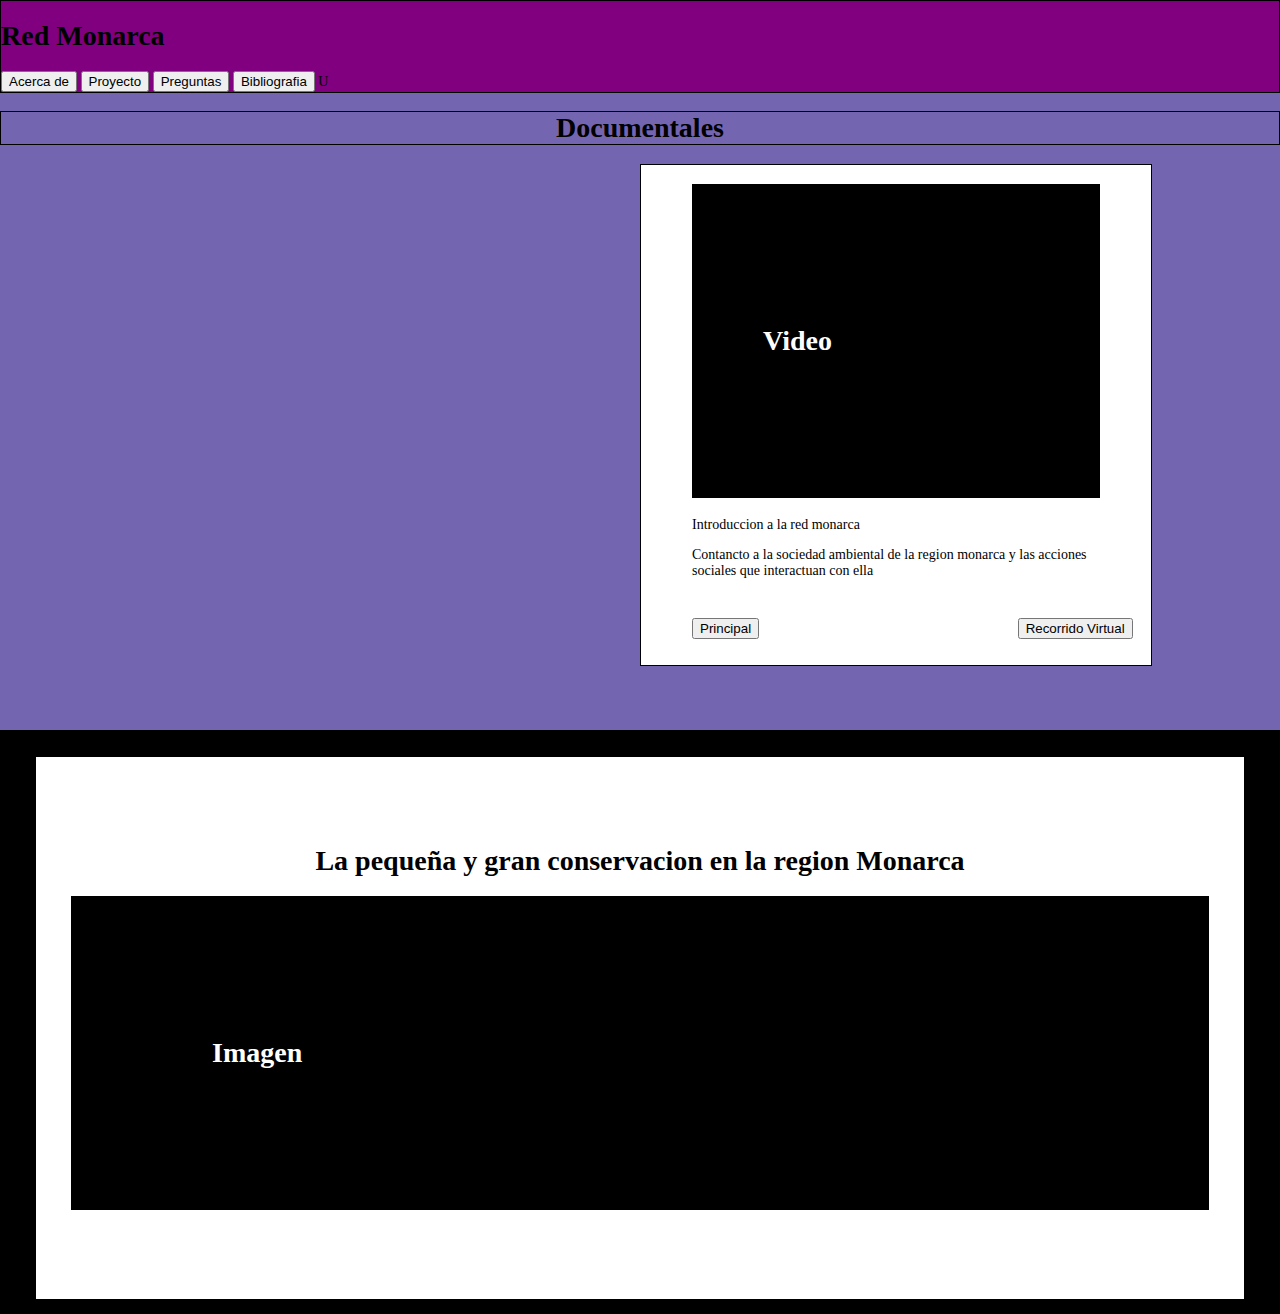
<file: Examen/index.html>
<!DOCTYPE html>
<html lang="en" dir="ltr">
  <head>
    <meta charset="utf-8">
    <title>Examen</title>
    <link rel="stylesheet" href="style.css">
  </head>

    <header>
        <h1>Red Monarca</h1>
        <button>Acerca de</button>
        <button>Proyecto</button>
        <button>Preguntas</button>
        <button>Bibliografia</button>
        <label>U</label>
    </header>

  <body>

    <main>

      <article>

        <h1 align="center">Documentales</h1>

          <form action="">

            <div>
            
              <h1 name="video">Video</h1>
            </div>

            <div>
              <p>Introduccion a la red monarca</p>
              <p>Contancto a la sociedad ambiental de la region monarca y las acciones <br>
                sociales que interactuan con ella</p>

              <button name="principal">Principal</button>
              <button name="virtual">Recorrido Virtual</button>

            </div>

          </form>



      </article>

    </main>

  </body>

  <footer>

    <form name="footer">

      <div>
        <h1 name="text" align="center">La pequeña y gran conservacion en la region Monarca</h1>
      </div>

      <div>
        <h1 name="imagenFoot">Imagen</h1>
      </div>

    </form>

  </footer>

</html>
</file>
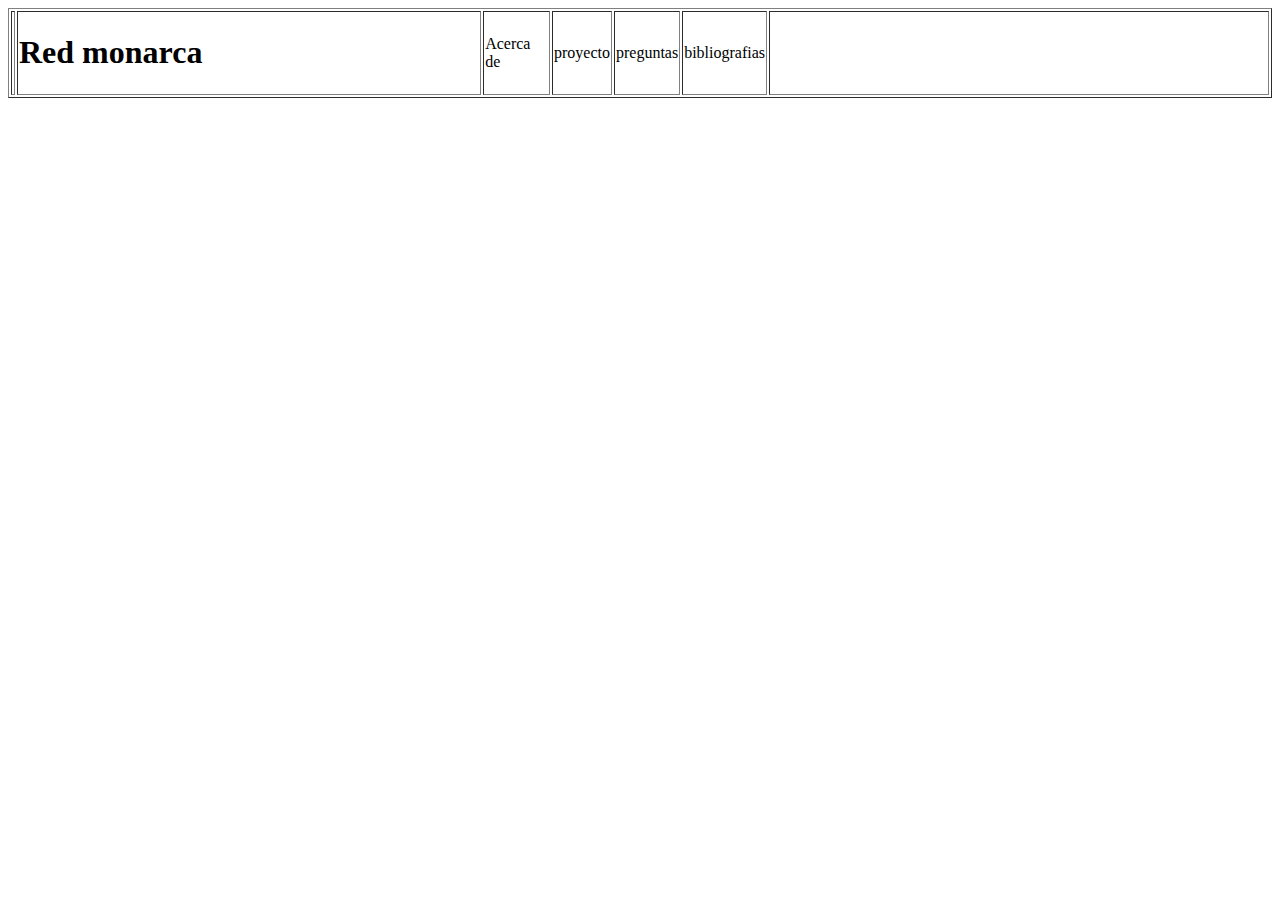
<file: examen.html>
<!DOCTYPE html>
<html lang="en">
<head>
	<meta charset="UTF-8">

	<title>red monarca</title>
	<table border="1">	
	<tr >
	    
		<td></td>
		<td width="600px"><h1>Red monarca</h1></td>
			<td width="70px" >Acerca de</td>
			<td width="50px">proyecto</td>
			<td width="50px"> preguntas</td>
			<td width="50px">bibliografias</td>
			<td width="700"></td>
		</tr>
	</tr>
	</table>
</head>
<body>
<tbody>
	
</tbody>
	
</body>
</html>
</file>
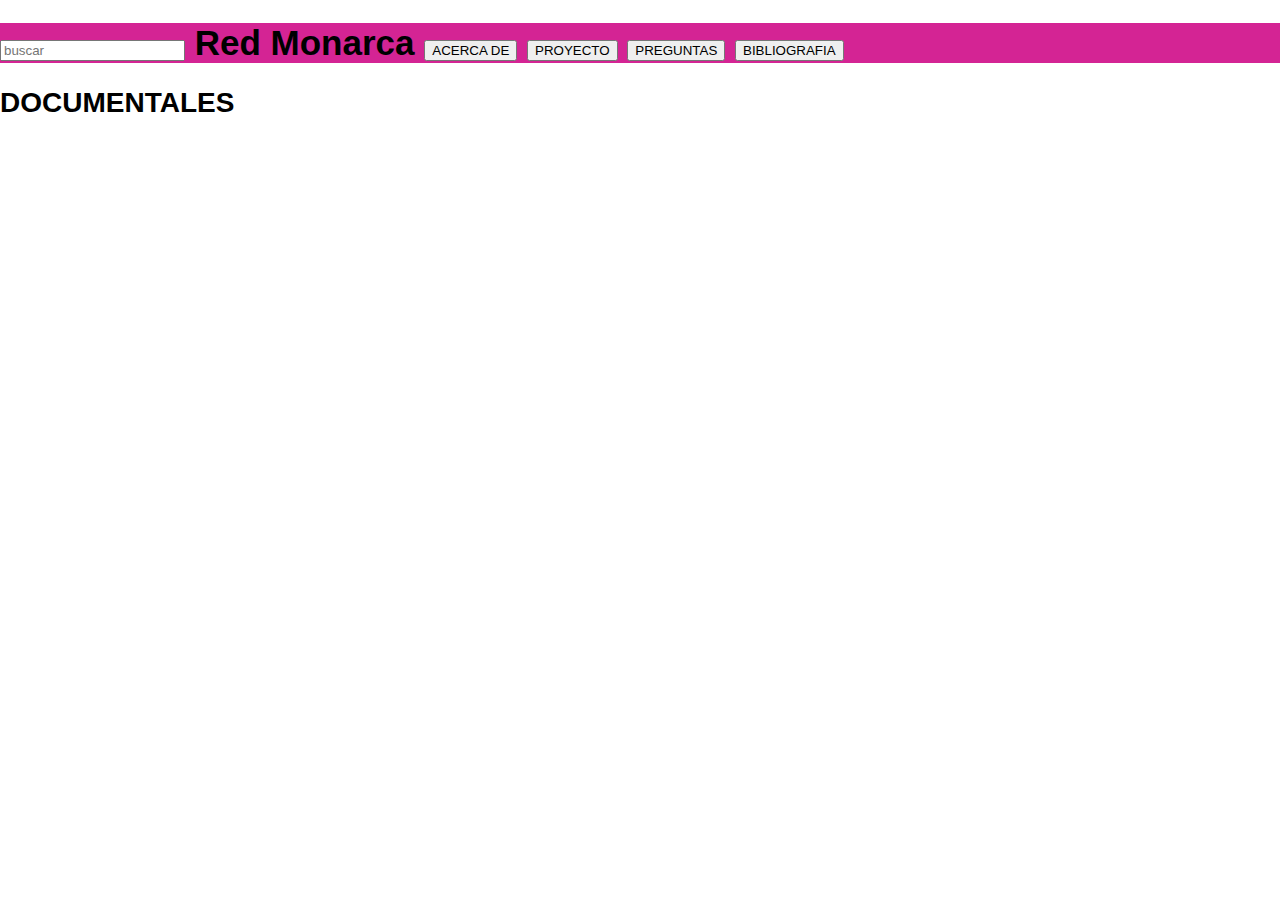
<file: AdrianMichel/MARIPOSA.HTML>
<!DOCTYPE html>
<html lang="en" dir="ltr">

  <head>
    <meta charset="utf-8">
    <title>RED MONARCA</title>
    <link rel="stylesheet" href="style.css">
  </head>

  <body>
    <DIV>

      <h1> <input type="txt" placeholder="buscar"> 
        <label>Red Monarca</label>
      
      <BUTTON>ACERCA DE</BUTTON>
      <BUTTON>PROYECTO</BUTTON>
      <BUTTON>PREGUNTAS</BUTTON>
      <BUTTON>BIBLIOGRAFIA</BUTTON>
      </h1>

    </DIV>

    <dir></dir>
    <div></div>
    <div></div>
 
 <DIV> 
  <h2>
    DOCUMENTALES
  </h2>
  </DIV>
      <main>


      </main>

  </body>

</html>
</file>
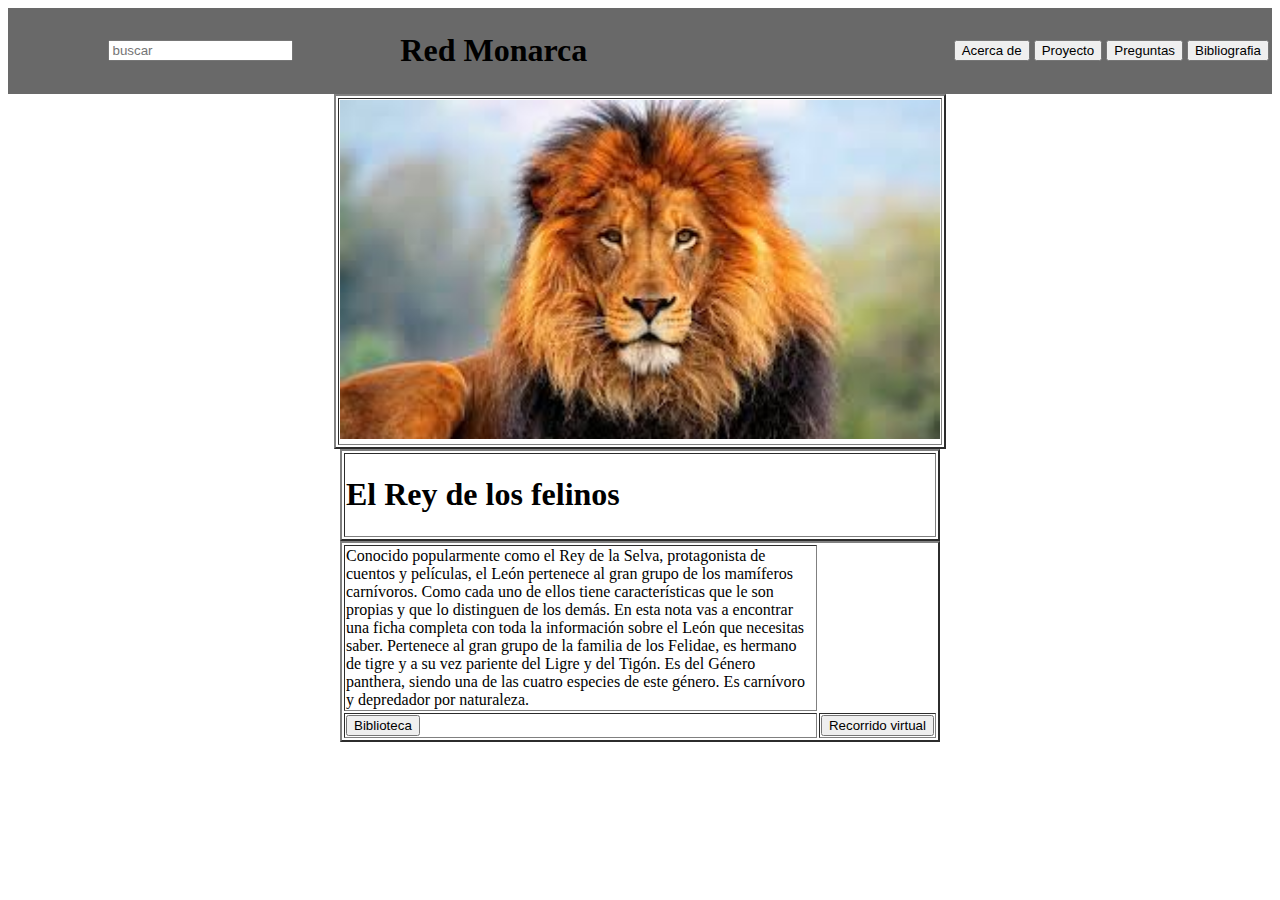
<file: Gabriel Carmona/examen2.html>
<!DOCTYPE html>
<html lang="en">
<head>
    <meta charset="UTF-8">
    <title>Red Monarca</title>
</head>
    <div>
                <body>
                        <header>


                            <table border="0" bgcolor="#696969">
                                <tbody>
                                <tr>
                                    <td width="150px"></td>
                                    <td  width="350px"><input type="search" placeholder="buscar" >  </td>
                                    <td  width="550px"><font color="black"><h1>Red Monarca</h1></font></td>
                                    <td  width="250px">
                                    <td  width="50px"><input type="button" placeholder="Acerca de" value="Acerca de" ></td>
                                    <td  width="50px"><input type="button" placeholder="Proyecto" value="Proyecto" ></td>
                                    <td width="50px"><input type="button" value="Preguntas"></td>
                                    <td  width="50px"><input type="button" placeholder="Bibliografia" value="Bibliografia" ></td>
                                </tr>


                                </tbody>
                            </table>

                        </header>
                <main>

                    <div align="center"><table border="2" width="600">
                        <tbody>
                        <tr align="center">
                            <td width="600" >
                                <img src="leon.jpg" width="600">
                            </td>


                        </tr>
                        </tbody>
                    </table >
                        <table border="2" width="600">
                            <tbody>
                            <tr>
                                <td colspan="2">
                                    <h1>
                                        El Rey de los felinos
                                    </h1>
                                </td>
                            </tr>
                            </tbody>
                        </table>
                        <table width="600" border="2">
                            <tbody >
                            <tr>
                                <td colspan="2">
                                    Conocido popularmente como el Rey de la Selva, protagonista de cuentos y películas, el León pertenece al gran grupo de los mamíferos carnívoros. Como cada uno de ellos tiene características que le son propias y que lo distinguen de los demás. En esta nota vas a encontrar una ficha completa con toda la información sobre el León que necesitas saber.

                                    Pertenece al gran grupo de la familia de los Felidae, es hermano de tigre y a su vez pariente del Ligre y del Tigón. Es del Género panthera, siendo una de las cuatro especies de este género. Es carnívoro y depredador por naturaleza.
                                </td>


                            </tr>
                            <tr >

                                <td colspan="2"><input type="button" value="Biblioteca"></td>
                                <td><input type="button" value="Recorrido virtual" > </input></td>
                            </tr>

                            </tbody>
                        </table>

                        




</div>
                </main>

                </body>
    </div>
</html>
</file>
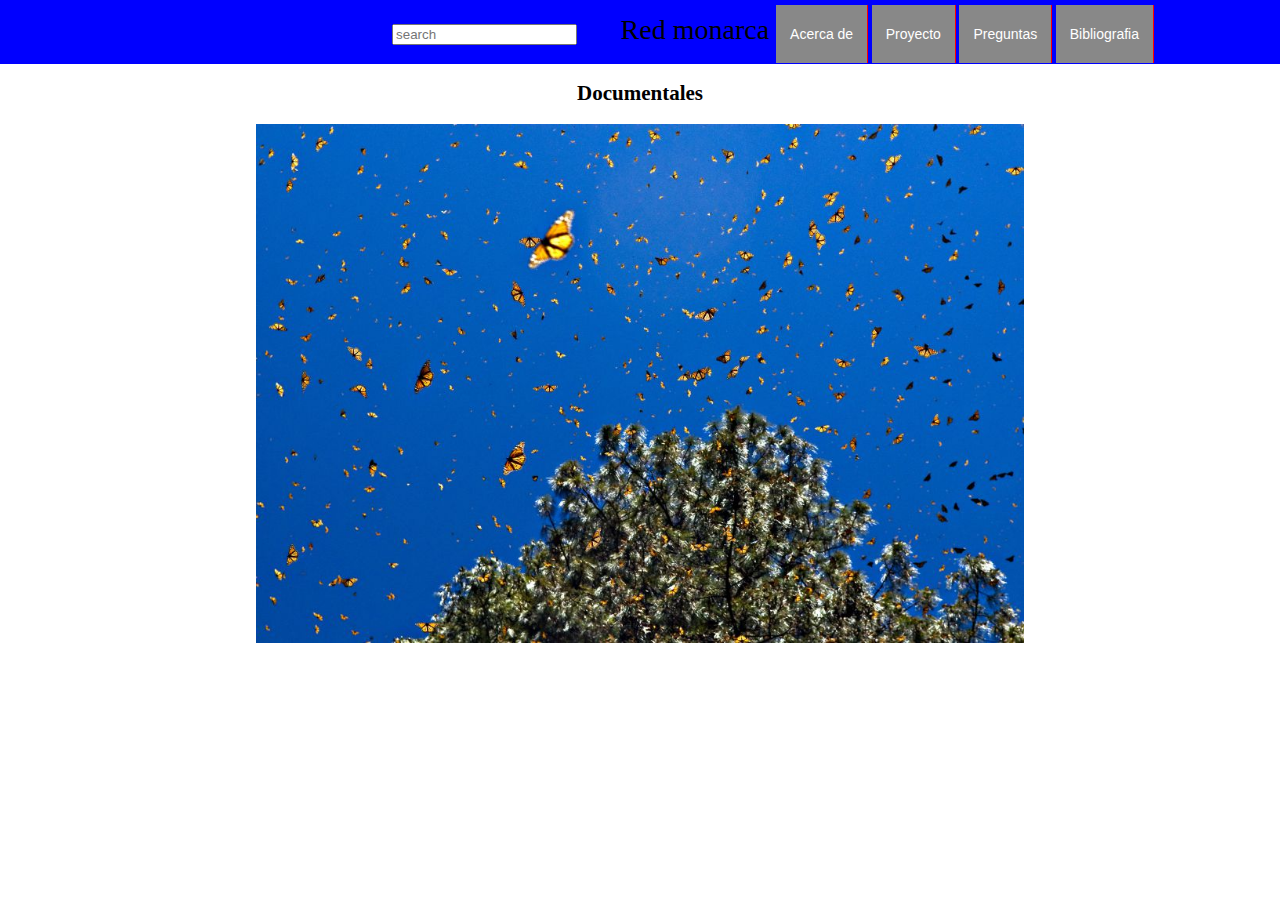
<file: uriel cipriano/EXAMEN_UNIDAD1-2.html>
<!DOCTYPE html>
<html lang="en">
<head>
    <meta charset="UTF-8">
    <title>Examen unidad 1-2</title>

    <link rel="stylesheet" type="text/css" href="examen_unidad1-2.css">


</head>


<body>

    

<header class="">


			<nav>
				<input type="search" name="busqueda" id="busqueda" placeholder="search"> 
				
			
				<ul>

				<label>
					Red monarca
				</label>
					
			
					
					<li><a href="" title="" id="aplication">Acerca de</a></li>
					<li><a href="" title="">Proyecto</a></li>
					<li><a href="" title="">Preguntas</a></li>
					<li><a href="" title="">Bibliografia</a></li>
					
			

					
			

				</ul>
			</nav>

			

</header>


<main>

	<center>
	<h2>
		Documentales
	</h2>
	</center>
</main>
	<center>
		<img src="monarca.jpg">
	</center>
</body>
</html>
</file>
<file: Examen/style.css>
header
{
  border: solid 1px black;
  background: purple;
  font-size: 14px;
}



body
{
  background: #7465b1;
  font-size: 14px;
  margin: 0;
  padding: 0;
}

body main article h1
{
  border: solid 1px black;
}

body main article form
{
  border: solid 1px black;
  background: white;
  margin-left: 50%;
  margin-right: 10%;
}

body main article form div h1[name=video]
{
  border: solid 1px black;
  background: black;
  color: white;
  margin-left: 10%;
  margin-right: 10%;
  padding: 5em 2.5em;
}

body main article form div p
{

  background: white;
  margin-left: 10%;
  margin-right: 10%;
}

body main article form div button[name="principal"]
{

  margin-top: 5%;
  margin-left: 10%;
  margin-bottom: 5%;
}

body main article form div button[name="virtual"]
{
  
  margin-top: 5%;
  margin-left: 50%;
  margin-bottom: 5%;
}

footer
{
  border: solid 1px black;
  background: black;
  margin-top: 5%;
  padding: 1em 2.5em;
}

footer form[name="footer"]
{
  background: white;
  margin-top: 1%;
  padding: 5em 2.5em;
}

footer form h1[name="imagenFoot"]
{
  border: solid 1px black;
  color: white;
  background: black;
  padding: 5em
}
</file>
<file: AdrianMichel/style.css>
body
{
  background:#ffffff;
  font-size: 14px;
  margin: 0;
  padding: 0;
}


body div h1
{
    background: #D42494;
    color: #black;
    font-family: "Arial";
    font-size:  2.5em;
    
    font-color:black;
}
body div h2
{
  font-family: "arial";
  font-size: 2em;
  
}
</file>
<file: uriel cipriano/examen_unidad1-2.css>
body
{
	font-size: 14px;
	margin: 0;
	padding: 0;
	background: white;
}

body header
{
	background: #EFEEE5;
}
ul li a
{
	
	color:yellow;
}
ul li a
{
	background: #888888;
}


header nav
{
	background: #0000FF;
	color: white;
	padding-left: 10em;
	padding-right: 9em;
	text-align: right;
}


header nav ul
{
	display: inline-block;*/
	
}
header nav ul li
{
	display: inline-block;
	padding: 0.5em 0;
	
}
header nav ul li a
{
	/*border: 1px solid red;*/
	color: white;
	font-family: Arial;
	font-size: 1em;
	text-decoration: none;
	padding: 1.5em 1em; 
	border-right: 0.001px solid red;
}

label
{
	text-align: center;
	font-size: 2em;
	color: black;
}

img
{
	width: 60%;
	align-content: right;
}
</file>
